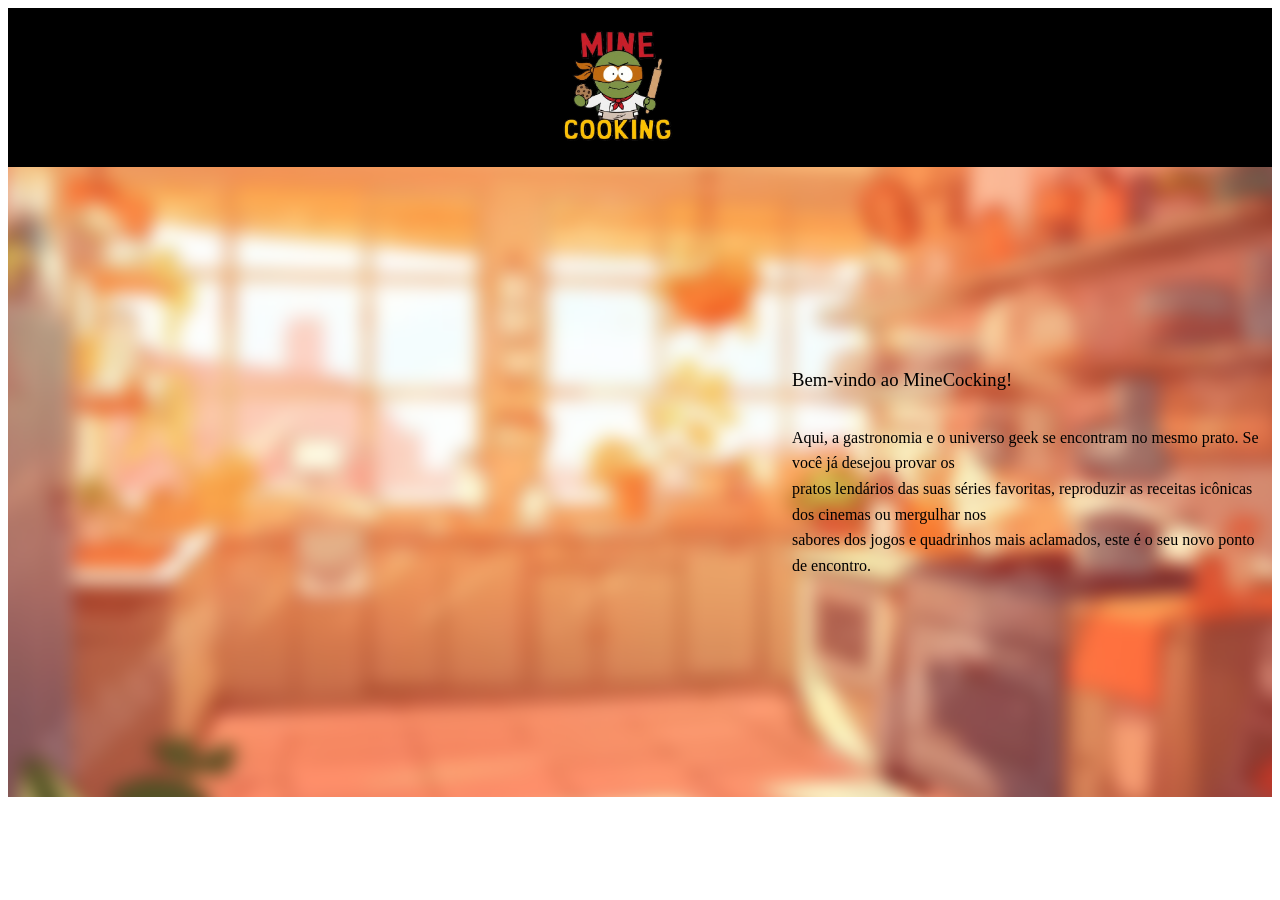
<file: index.html>
<!DOCTYPE html>
<html lang="pt-br">
<head>

    <!--TopBar-->
    <meta charset="UTF-8">
    <meta name="viewport" content="width=device-width, initial-scale=1.0">
    <title>MineCocking</title>
    <link rel="stylesheet" href="style.css">
</head>
<body>
    


<header class="header">
  <!-- seu logo, busca e menu aqui -->
</header>
    <!--Menu-->
    <header class="menu">
    <nav class="esquerda">
        
            <a href="index.html">Inicio</a>
              
        
    </nav>   
        <a href="index.html"><img src="imgs/Logo.png" alt="Logo do site" class="logo"></a>
    
        <nav class="direita">
            <a href="curiosidade.html">Curiosidades</a>
    </nav>    
    </header>


    <section class="hero">
    
    <div class="hero-texto">
        <h3>Bem-vindo ao MineCocking!</h3><br>
        <p class="texto-1">Aqui, a gastronomia e o universo geek se encontram no mesmo prato. Se você já desejou provar os <br>pratos lendários das suas séries favoritas, reproduzir as receitas icônicas dos cinemas ou mergulhar nos <br>sabores dos jogos e quadrinhos  mais aclamados, este é o seu novo ponto de encontro.</p>
        </div> 
    </section>


  <!-- Top Bar logo abaixo-->

  
  
</body>
</html>
</file>
<file: style.css>
.menu {
  display: flex;
  justify-content: space-between;
  align-items: center;
  padding: 16px 24px;
  background: #000000;
  position: sticky;  
  top: 0;
  z-index: 100;
}

.logo {
  color: #e00f0f;
  font-size: 1.25rem;
  font-weight: bold;
  text-decoration: none;
  text-align: center;
  width: 220px; 
  height: auto; 
}

.menu ul {
  display: flex;
  gap: 24px;
  list-style: none;
  margin: 0;
  padding: 0;
}

.menu a {
  color: #000000;
  text-decoration: none;
}

.menu a:hover {
  color: #fff;
}

/*parte do texto de introdução */

.hero {
  position: relative;
  min-height: 70vh;
  display: flex;
  align-items: center;
  justify-content: flex-end;  
  overflow: hidden;         
}


.hero::before {
  content: "";
  position: absolute;
  inset: 0;
  background: url(imgs/cozinha.jpg) center / cover no-repeat;  /*COLAR IMAGEM AQUI*/

  filter: blur(8px);
  transform: scale(1.1);     
  z-index: -1;
}

.hero-texto {
  max-width: 480px;
  margin: 0 0 16px;
  font-weight: 500;
  color: #000000;
}

.hero-texto h1 {
  margin: 0 0 8px;
  font-size: 2.5rem;
  color: #000000;
}

.hero-texto h3 {
  margin: 0 0 16px;
  font-weight: 500;
  color: #000000;
}

.hero-texto p {
  margin: 0;    
  line-height: 1.6;
  color: #000000;
}

/*parte do texto de introdução */
.top-bar {
  background-color:  #C82323;   /* roxo da barra */
  color: #fff;
  font-size: 14px;
  height: 36px;
}

.top-bar__inner {
  max-width: 1200px;           /* mesma largura do seu header */
  margin: 0 auto;
  height: 100%;
  padding: 0 16px;
  display: flex;
  align-items: center;
  justify-content: space-between;
}

.top-bar__phone {
  display: flex;
  align-items: center;
  gap: 8px;
}

.top-bar__social {
  display: flex;
  gap: 14px;
}

.top-bar__social a {
  color: #fff;
  font-size: 16px;
  text-decoration: none;
  transition: opacity .2s;
}

.top-bar__social a:hover {
  opacity: .7;
}

/* Esconde o texto central em telas pequenas */
@media (max-width: 768px) {
  .top-bar__phone { display: none; }
}
</file>
